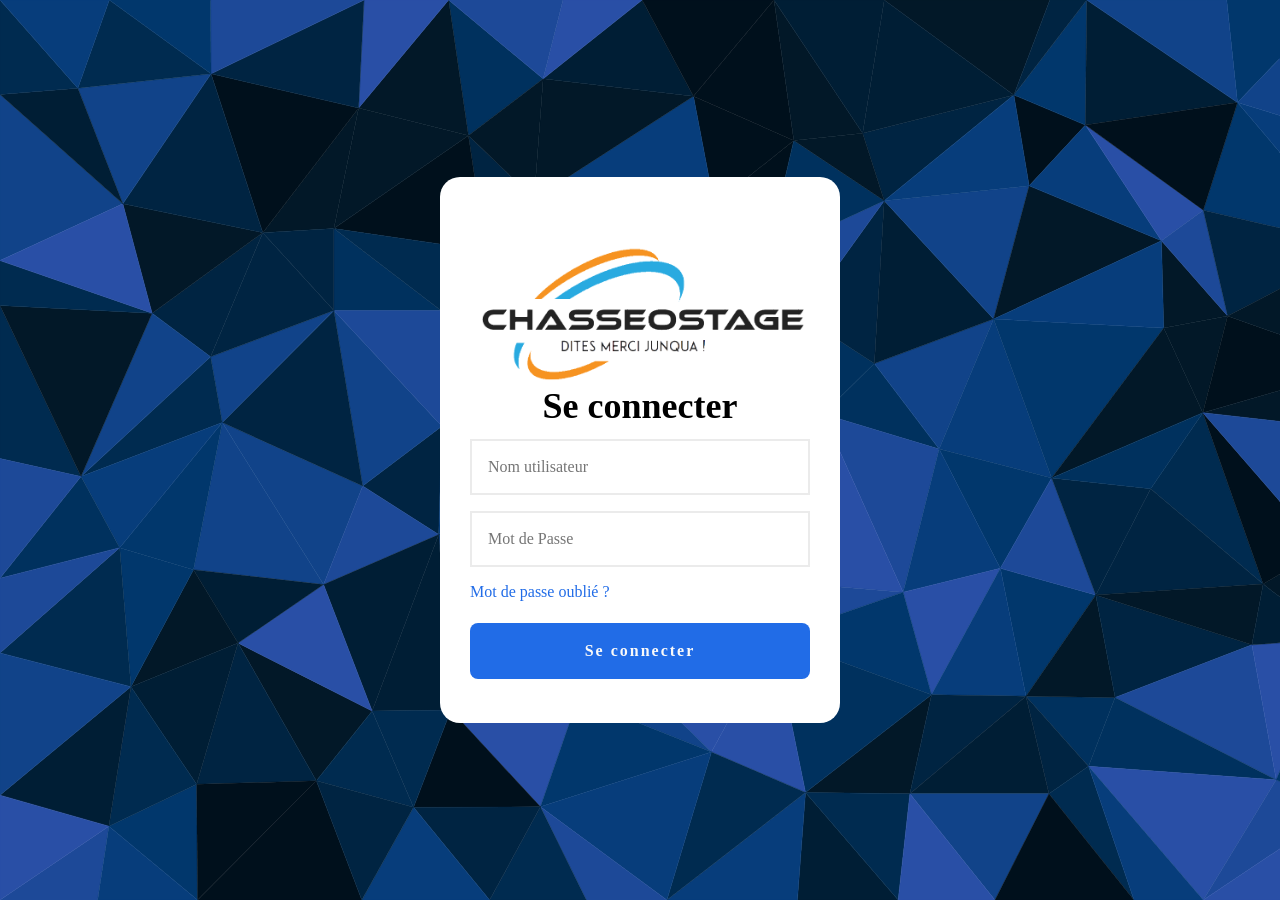
<file: Livrable II/login/login/login.html>
<!DOCTYPE html>
<html lang="fr">
  <head>
    <title>Se connecter</title>
    <link rel="stylesheet" href="styles.css" />
  </head>
  <body>
    <div class="login-card">
      <div class="logo">
        <img src="logo.png" />
      </div>
      <h2>Se connecter</h2>
      <form class="login-form">
        <input type="text" placeholder="Nom utilisateur" />
        <input type="password" placeholder="Mot de Passe" />
        <a href="lienla">Mot de  passe oublié ?</a>
        <button type="submit">Se connecter</button>
      </form>
    </div>
  </body>
</html>
</file>
<file: Livrable II/login/login/styles.css>
* {
    box-sizing: border-box;
  }
  
  html,
  body,
  .wrapper {
    height: 100%;
  }
  
  @keyframes rotate {
    100% {
      background-position: 15% 50%;
    }
  }
  
  body {
    display: grid;
    place-items: center;
    margin: 0;
    padding: 0 24px;
    background-image: url("background.svg");
    background-repeat: no-repeat;
    background-size: cover;
    font-family: "Euclid Circular A";
    color: #000;
    animation: rotate 6s infinite alternate linear;
  }
  
  @media (width >= 500px) {
    body {
      padding: 0;
    }
  }
  
  .login-card {
    position: relative;
    z-index: 3;
    width: 100%;
    margin: 0 20px;
    padding: 70px 30px 44px;
    border-radius: 1.25rem;
    background: #fff;
    text-align: center;
    
  }
  
  @media (width >= 500px) {
    .login-card {
      margin: 0;
      width: 400px;
    }
  }
  
  .login-card > h2 {
    font-size: 36px;
    font-weight: 600;
    margin: 0 0 12px;
  }
  
  .login-card > h3 {
    color: rgba(0, 0, 0, 0.38);
    margin: 0 0 30px;
    font-weight: 500;
    font-size: 1rem;
  }
  
  .login-form {
    width: 100%;
    margin: 0;
    display: grid;
    gap: 16px;
  }
  
  .login-form > input,
  .login-form > button {
    width: 100%;
    height: 56px;
  }
  
  .login-form > input {
    border: 2px solid #ebebeb;
    font-family: inherit;
    font-size: 16px;
    padding: 0 16px;
  }
  
  .login-form > button {
    cursor: pointer;
    width: 100%;
    height: 56px;
    padding: 0 16px;
    border-radius: 0.5rem;
    background: #216ce7;
    color: #f9f9f9;
    border: 0;
    font-family: inherit;
    font-size: 1rem;
    font-weight: 600;
    text-align: center;
    letter-spacing: 2px;
    transition: all 0.375s;
  }
  
  .login-form > a {
    color: #216ce7;
    font-size: 1rem;
    text-align: left;
    text-decoration: none;
    margin-bottom: 6px;
  }

 
  
  .logo > img {
    width: 100%;
    height: 100%;
    object-fit: cover;
    
  
  
  }
</file>
